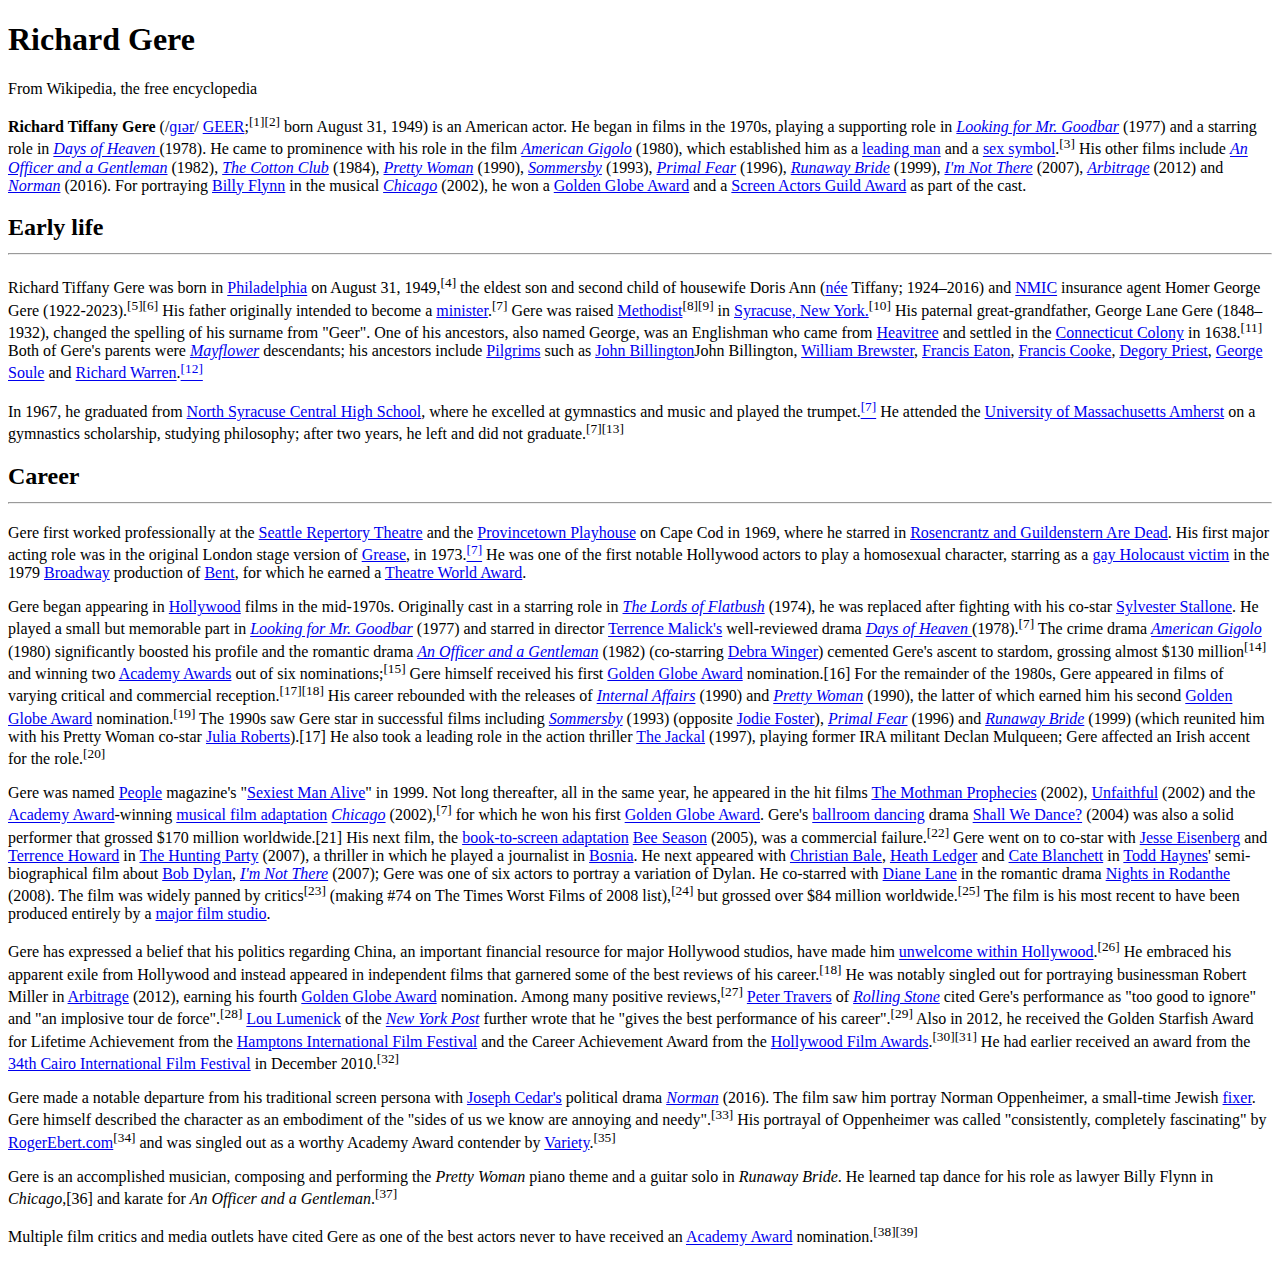
<file: index.html>
<!DOCTYPE html>
<html lang="en">
<head>
    <meta charset="UTF-8">
    <meta name="viewport" content="width=device-width, initial-scale=1.0">
    <title>Pirmas namu darbas</title>
</head>
<body>
<!--antraštės žymėjimas h1,h2 iki h6-->
<!--komentarams žymėtis ctrl+/-->
<!-- Teksto formatavimas -->
<!-- pastraipa <p> -->
<!-- small mažina tekstą iki 80% -->
<!-- del perbraukia -->
<!-- ins pabraukia -->
<!-- sup pakelia tekstą žemyn -->
<!-- sub nuleidžia tekstą aukštyn-->
<h1>Richard Gere</h1>
<p>From Wikipedia, the free encyclopedia</p>
<p><strong>Richard Tiffany Gere</strong> (/<a href="https://en.wikipedia.org/wiki/Help:IPA/English">ɡɪər</a>/ <a href="https://en.wikipedia.org/wiki/Help:Pronunciation_respelling_key">GEER</a>;<sup>[1][2]</sup> born August 31, 1949) is an American actor. He began in films in the 1970s, playing a supporting role in <a href="https://en.wikipedia.org/wiki/Looking_for_Mr._Goodbar_(film)"><i>Looking for Mr. Goodbar</i></a> (1977) and a starring role in <a href="https://en.wikipedia.org/wiki/Days_of_Heaven"><i>Days of Heaven
</i></a> (1978). He came to prominence with his role in the film <a href="https://en.wikipedia.org/wiki/American_Gigolo"><em>American Gigolo</em></a> (1980), which established him as a <a href="https://en.wikipedia.org/wiki/Leading_actor">leading man</a> and a <a href="https://en.wikipedia.org/wiki/Sex_symbol">sex symbol</a>.<sup>[3]</sup> His other films include <a href="https://en.wikipedia.org/wiki/An_Officer_and_a_Gentleman"><i>An Officer and a Gentleman</i></a> (1982), <a href="https://en.wikipedia.org/wiki/The_Cotton_Club_(film)"><i>The Cotton Club</i></a> (1984), <a href="https://en.wikipedia.org/wiki/Pretty_Woman"><i>Pretty Woman</i></a> (1990), <a href="https://en.wikipedia.org/wiki/Sommersby"><i>Sommersby</i></a> (1993), <a href="https://en.wikipedia.org/wiki/Primal_Fear_(film)"><i>Primal Fear</i></a> (1996), <a href="https://en.wikipedia.org/wiki/Runaway_Bride_(film)"><i>Runaway Bride</i></a> (1999), <a href="https://en.wikipedia.org/wiki/I%27m_Not_There"><i>I'm Not There</i></a> (2007), <a href="https://en.wikipedia.org/wiki/Arbitrage_(film)"><i>Arbitrage</i></a> (2012) and <a href="https://en.wikipedia.org/wiki/Norman_(2016_film)"><i>Norman</i></a> (2016). For portraying <a href="https://en.wikipedia.org/wiki/Billy_Flynn_(Chicago)">Billy Flynn</a> in the musical <a href="https://en.wikipedia.org/wiki/Chicago_(2002_film)"><i>Chicago</i></a> (2002), he won a <a href="https://en.wikipedia.org/wiki/Golden_Globe_Awards">Golden Globe Award</a> and a <a href="https://en.wikipedia.org/wiki/Screen_Actors_Guild_Awards">Screen Actors Guild Award</a> as part of the cast.</p>
<h2>Early life<hr></h2>
<p>Richard Tiffany Gere was born in <a href="https://en.wikipedia.org/wiki/Philadelphia">Philadelphia</a> on August 31, 1949,<sup>[4]</sup> the eldest son and second child of housewife Doris Ann (<a href="https://en.wikipedia.org/wiki/Birth_name#Maiden_and_married_names">née</a> Tiffany; 1924–2016) and <a href="https://en.wikipedia.org/wiki/Nationwide_Mutual_Insurance_Company">NMIC</a> insurance agent Homer George Gere (1922-2023).<sup>[5][6]</sup> His father originally intended to become a <a href="https://en.wikipedia.org/wiki/Minister_(Christianity)">minister</a>.<sup>[7]</sup> Gere was raised <a href="https://en.wikipedia.org/wiki/Methodism">Methodist</a><sup>[8][9]</sup> in <a href="https://en.wikipedia.org/wiki/Syracuse,_New_York">Syracuse, New York.</a><sup>[10]</sup> His paternal great-grandfather, George Lane Gere (1848–1932), changed the spelling of his surname from "Geer". One of his ancestors, also named George, was an Englishman who came from <a href="https://en.wikipedia.org/wiki/Heavitree">Heavitree</a> and settled in the <a href="https://en.wikipedia.org/wiki/Connecticut_Colony">Connecticut Colony</a> in 1638.<sup>[11]</sup> Both of Gere's parents were <a href="https://en.wikipedia.org/wiki/Mayflower"><em>Mayflower</em></a> descendants; his ancestors include <a href="https://en.wikipedia.org/wiki/Pilgrims_(Plymouth_Colony)">Pilgrims</a> such as <a href="https://en.wikipedia.org/wiki/John_Billington">John Billington</a>John Billington, <a href="https://en.wikipedia.org/wiki/William_Brewster_(Mayflower_passenger)">William Brewster</a>, <a href="https://en.wikipedia.org/wiki/Francis_Eaton_(Mayflower_passenger)">Francis Eaton</a>, <a href="https://en.wikipedia.org/wiki/Francis_Cooke">Francis Cooke</a>, <a href="https://en.wikipedia.org/wiki/Degory_Priest">Degory Priest</a>, <a href="https://en.wikipedia.org/wiki/George_Soule_(Mayflower_passenger)">George Soule</a> and <a href="https://en.wikipedia.org/wiki/Richard_Warren">Richard Warren</a>.<a href="https://en.wikipedia.org/wiki/Richard_Gere#cite_note-12"><sup>[12]</sup></a></p>
<p>In 1967, he graduated from <a href="https://en.wikipedia.org/wiki/North_Syracuse_Central_School_District#Senior_High_(Grades_10-12)">North Syracuse Central High School</a>, where he excelled at gymnastics and music and played the trumpet.<a href="https://en.wikipedia.org/wiki/Richard_Gere#cite_note-actors-7"><sup>[7]</sup></a> He attended the <a href="https://en.wikipedia.org/wiki/University_of_Massachusetts_Amherst">University of Massachusetts Amherst</a> on a gymnastics scholarship, studying philosophy; after two years, he left and did not graduate.<sup>[7][13]</sup></p>
<h2>Career<hr></h2>
<p>Gere first worked professionally at the <a href="https://en.wikipedia.org/wiki/Seattle_Repertory_Theatre">Seattle Repertory Theatre</a> and the <a href="https://en.wikipedia.org/wiki/Provincetown_Playhouse">Provincetown Playhouse</a> on Cape Cod in 1969, where he starred in <a href="https://en.wikipedia.org/wiki/Rosencrantz_and_Guildenstern_Are_Dead">Rosencrantz and Guildenstern Are Dead</a>. His first major acting role was in the original London stage version of <a href="https://en.wikipedia.org/wiki/Grease_(musical)">Grease</a>, in 1973.<a href="https://en.wikipedia.org/wiki/Richard_Gere#cite_note-actors-7"><sup>[7]</sup></a> He was one of the first notable Hollywood actors to play a homosexual character, starring as a <a href="https://en.wikipedia.org/wiki/Persecution_of_homosexuals_in_Nazi_Germany">gay Holocaust victim</a> in the 1979 <a href="https://en.wikipedia.org/wiki/Broadway_theatre">Broadway</a> production of <a href="https://en.wikipedia.org/wiki/Bent_(play)">Bent</a>, for which he earned a <a href="https://en.wikipedia.org/wiki/Theatre_World_Award">Theatre World Award</a>. </p>
<p>Gere began appearing in <a href="https://en.wikipedia.org/wiki/Cinema_of_the_United_States">Hollywood</a> films in the mid-1970s. Originally cast in a starring role in <a href="https://en.wikipedia.org/wiki/The_Lords_of_Flatbush"><i>The Lords of Flatbush</i></a> (1974), he was replaced after fighting with his co-star <a href="https://en.wikipedia.org/wiki/Sylvester_Stallone">Sylvester Stallone</a>. He played a small but memorable part in <a href="https://en.wikipedia.org/wiki/Looking_for_Mr._Goodbar_(film)"><i>Looking for Mr. Goodbar</i></a> (1977) and starred in director <a href="https://en.wikipedia.org/wiki/Terrence_Malick">Terrence Malick's</a> well-reviewed drama <a href="https://en.wikipedia.org/wiki/Days_of_Heaven"><i>Days of Heaven
</i></a> (1978).<sup>[7]</sup> The crime drama <a href="https://en.wikipedia.org/wiki/American_Gigolo"><em>American Gigolo</em></a> (1980) significantly boosted his profile and the romantic drama <a href="https://en.wikipedia.org/wiki/An_Officer_and_a_Gentleman"><i>An Officer and a Gentleman</i></a> (1982) (co-starring <a href="https://en.wikipedia.org/wiki/Debra_Winger">Debra Winger</a>) cemented Gere's ascent to stardom, grossing almost $130 million<sup>[14]</sup> and winning two <a href="https://en.wikipedia.org/wiki/Academy_Awards">Academy Awards</a> out of six nominations;<sup>[15]</sup> Gere himself received his first <a href="https://en.wikipedia.org/wiki/Golden_Globe_Awards">Golden Globe Award</a> nomination.[16] For the remainder of the 1980s, Gere appeared in films of varying critical and commercial reception.<sup>[17][18]</sup> His career rebounded with the releases of <a href="https://en.wikipedia.org/wiki/Internal_Affairs_(film)"><i>Internal Affairs</i></a> (1990) and <a href="https://en.wikipedia.org/wiki/Pretty_Woman"><i>Pretty Woman</i></a> (1990), the latter of which earned him his second <a href="https://en.wikipedia.org/wiki/Golden_Globe_Awards">Golden Globe Award</a> nomination.<sup>[19]</sup> The 1990s saw Gere star in successful films including <a href="https://en.wikipedia.org/wiki/Sommersby"><i>Sommersby</i></a> (1993) (opposite <a href="https://en.wikipedia.org/wiki/Jodie_Foster">Jodie Foster</a>), <a href="https://en.wikipedia.org/wiki/Primal_Fear_(film)"><i>Primal Fear</i></a> (1996) and <a href="https://en.wikipedia.org/wiki/Runaway_Bride_(film)"><i>Runaway Bride</i></a> (1999) (which reunited him with his Pretty Woman co-star <a href="https://en.wikipedia.org/wiki/Julia_Roberts">Julia Roberts</a>).[17] He also took a leading role in the action thriller <a href="https://en.wikipedia.org/wiki/The_Jackal_(1997_film)">The Jackal</a> (1997), playing former IRA militant Declan Mulqueen; Gere affected an Irish accent for the role.<sup>[20]</sup></p>
<p>Gere was named <a href="https://en.wikipedia.org/wiki/People_(magazine)">People</a> magazine's "<a href="https://en.wikipedia.org/wiki/People_(magazine)#Sexiest_Man_Alive">Sexiest Man Alive</a>" in 1999. Not long thereafter, all in the same year, he appeared in the hit films <a href="https://en.wikipedia.org/wiki/The_Mothman_Prophecies_(film)">The Mothman Prophecies</a> (2002), <a href="https://en.wikipedia.org/wiki/Unfaithful_(2002_film)">Unfaithful</a> (2002) and the <a href="https://en.wikipedia.org/wiki/Academy_Awards">Academy Award</a>-winning <a href="https://en.wikipedia.org/wiki/Chicago_(musical)">musical film adaptation</a> <a href="https://en.wikipedia.org/wiki/Chicago_(2002_film)"><i>Chicago</i></a> (2002),<sup>[7]</sup> for which he won his first <a href="https://en.wikipedia.org/wiki/Golden_Globe_Awards">Golden Globe Award</a>. Gere's <a href="https://en.wikipedia.org/wiki/Ballroom_dance">ballroom dancing</a> drama <a href="https://en.wikipedia.org/wiki/Shall_We_Dance%3F_(2004_film)">Shall We Dance?</a> (2004) was also a solid performer that grossed $170 million worldwide.[21] His next film, the <a href="https://en.wikipedia.org/wiki/Bee_Season">book-to-screen adaptation</a> <a href="https://en.wikipedia.org/wiki/Bee_Season_(film)">Bee Season</a> (2005), was a commercial failure.<sup>[22]</sup> Gere went on to co-star with <a href="https://en.wikipedia.org/wiki/Jesse_Eisenberg">Jesse Eisenberg</a> and <a href="https://en.wikipedia.org/wiki/Terrence_Howard">Terrence Howard</a> in <a href="https://en.wikipedia.org/wiki/The_Hunting_Party_(2007_film)">The Hunting Party</a> (2007), a thriller in which he played a journalist in <a href="https://en.wikipedia.org/wiki/Bosnia_and_Herzegovina">Bosnia</a>. He next appeared with <a href="https://en.wikipedia.org/wiki/Christian_Bale">Christian Bale</a>, <a href="https://en.wikipedia.org/wiki/Heath_Ledger">Heath Ledger</a> and <a href="https://en.wikipedia.org/wiki/Cate_Blanchett">Cate Blanchett</a> in <a href="https://en.wikipedia.org/wiki/Todd_Haynes">Todd Haynes</a>' semi-biographical film about <a href="https://en.wikipedia.org/wiki/Bob_Dylan">Bob Dylan</a>, <a href="https://en.wikipedia.org/wiki/I%27m_Not_There"><i>I'm Not There</i></a> (2007); Gere was one of six actors to portray a variation of Dylan. He co-starred with <a href="https://en.wikipedia.org/wiki/Diane_Lane">Diane Lane</a> in the romantic drama <a href="https://en.wikipedia.org/wiki/Nights_in_Rodanthe">Nights in Rodanthe</a> (2008). The film was widely panned by critics<sup>[23]</sup> (making #74 on The Times Worst Films of 2008 list),<sup>[24]</sup> but grossed over $84 million worldwide.<sup>[25]</sup> The film is his most recent to have been produced entirely by a <a href="https://en.wikipedia.org/wiki/Major_film_studios">major film studio</a>.</p>
<p>Gere has expressed a belief that his politics regarding China, an important financial resource for major Hollywood studios, have made him <a href="https://en.wikipedia.org/wiki/Persona_non_grata">unwelcome within Hollywood</a>.<sup>[26]</sup> He embraced his apparent exile from Hollywood and instead appeared in independent films that garnered some of the best reviews of his career.<sup>[18]</sup> He was notably singled out for portraying businessman Robert Miller in <a href="https://en.wikipedia.org/wiki/Arbitrage_(film)">Arbitrage</a> (2012), earning his fourth <a href="https://en.wikipedia.org/wiki/Golden_Globe_Awards">Golden Globe Award</a> nomination. Among many positive reviews,<sup>[27]</sup> <a href="https://en.wikipedia.org/wiki/Peter_Travers">Peter Travers</a> of <a href="https://en.wikipedia.org/wiki/Rolling_Stone"><i>Rolling Stone</i></a> cited Gere's performance as "too good to ignore" and "an implosive tour de force".<sup>[28]</sup> <a href="https://en.wikipedia.org/wiki/Lou_Lumenick">Lou Lumenick</a> of the <a href="https://en.wikipedia.org/wiki/New_York_Post"><i>New York Post</i></a> further wrote that he "gives the best performance of his career".<sup>[29]</sup> Also in 2012, he received the Golden Starfish Award for Lifetime Achievement from the <a href="https://en.wikipedia.org/wiki/Hamptons_International_Film_Festival">Hamptons International Film Festival</a> and the Career Achievement Award from the <a href="https://en.wikipedia.org/wiki/Hollywood_Film_Awards">Hollywood Film Awards</a>.<sup>[30][31]</sup> He had earlier received an award from the <a href="https://en.wikipedia.org/wiki/34th_Cairo_International_Film_Festival">34th Cairo International Film Festival</a> in December 2010.<sup>[32]</sup></p>
<p>Gere made a notable departure from his traditional screen persona with <a href="https://en.wikipedia.org/wiki/Joseph_Cedar">Joseph Cedar's</a> political drama <a href="https://en.wikipedia.org/wiki/Norman_(2016_film)"><i>Norman</i></a> (2016). The film saw him portray Norman Oppenheimer, a small-time Jewish <a href="https://en.wikipedia.org/wiki/Fixer_(person)">fixer</a>. Gere himself described the character as an embodiment of the "sides of us we know are annoying and needy".<sup>[33]</sup> His portrayal of Oppenheimer was called "consistently, completely fascinating" by <a href="https://en.wikipedia.org/wiki/RogerEbert.com">RogerEbert.com</a><sup>[34]</sup> and was singled out as a worthy Academy Award contender by <a href="https://en.wikipedia.org/wiki/Variety_(magazine)">Variety</a>.<sup>[35]</sup></p>
<p>Gere is an accomplished musician, composing and performing the <em>Pretty Woman</em> piano theme and a guitar solo in <em>Runaway Bride</em>. He learned tap dance for his role as lawyer Billy Flynn in <i>Chicago</i>,[36] and karate for <em>An Officer and a Gentleman</em>.<sup>[37]</sup></p>
<p>Multiple film critics and media outlets have cited Gere as one of the best actors never to have received an <a href="https://en.wikipedia.org/wiki/Academy_Awards">Academy Award</a> nomination.<sup>[38][39]</sup></p>
<!-- nuorodos žymimos <a> -->
</body>
</html>
</file>
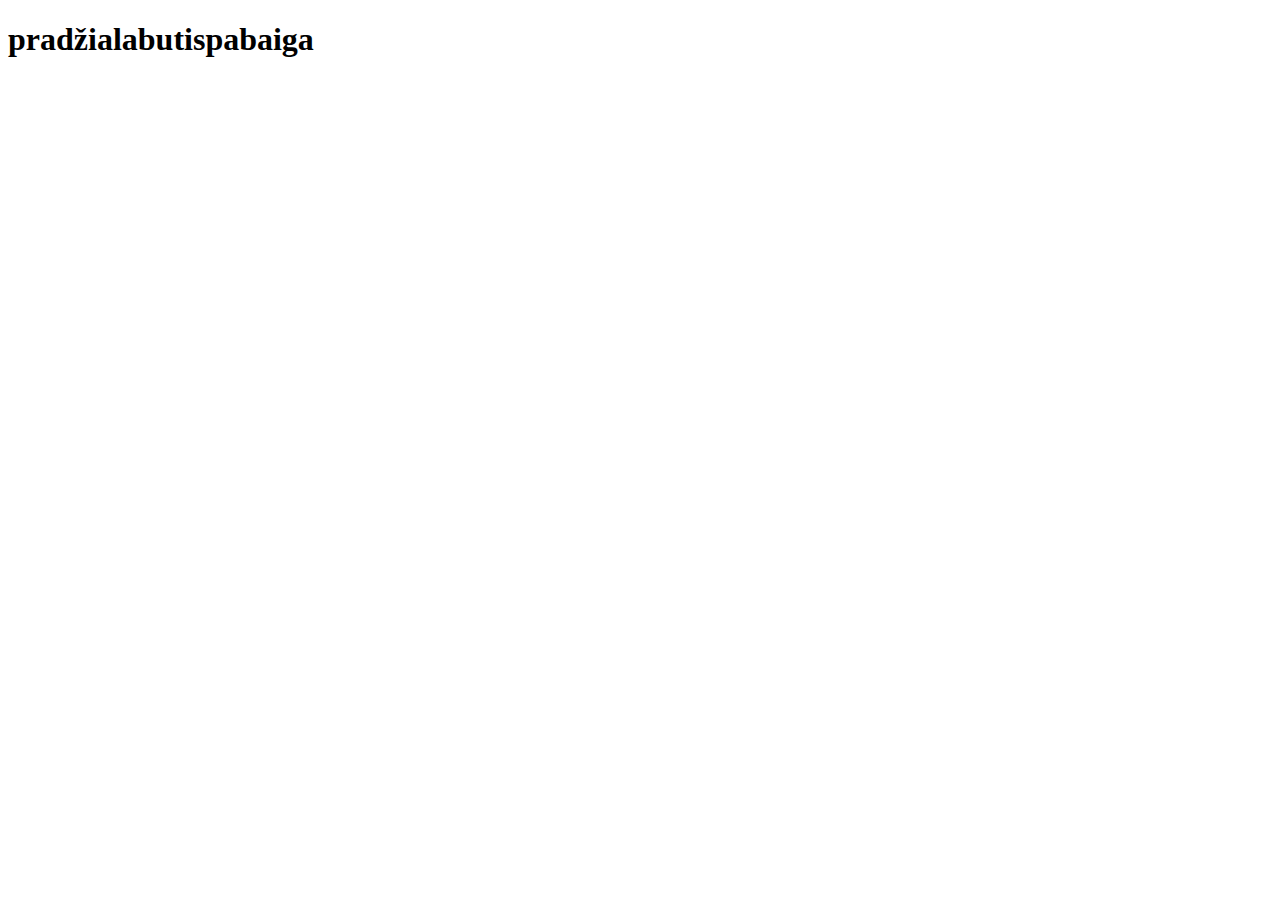
<file: 1108/1108.html>
<!DOCTYPE html>
<html lang="en">
<head>
    <meta charset="UTF-8">
    <meta name="viewport" content="width=device-width, initial-scale=1.0">
    <title>before_after</title>
    <style>
        /* peudo elementai */
h1::before{
    content: "pradžia"
    /* content savybe yra privaloma */
}
h1::after{
    content: "pabaiga"

}

/* png formatas turi permatomuma */

    </style>
</head>
<body>
    <h1>labutis</h1>
</body>
</html>
</file>
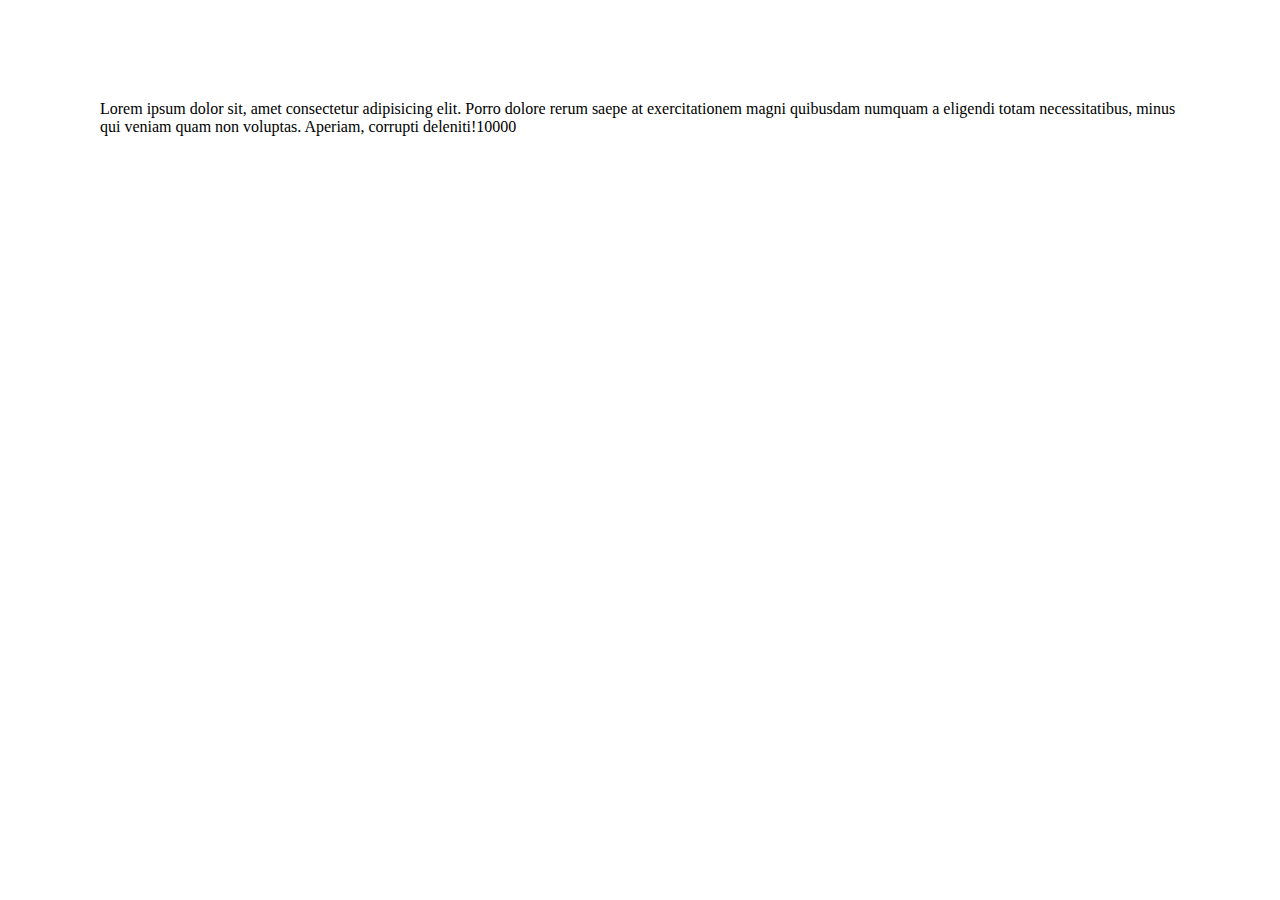
<file: 1109/positions.html>
<!DOCTYPE html>
<html lang="en">
<head>
    <meta charset="UTF-8">
    <meta name="viewport" content="width=device-width, initial-scale=1.0">
    <style>
.box {
    width: 200px;
    height: 200px;

}
.absolute{
    position: absolute;
    top: 100px;
    left: 100px;
    bottom: 100px;
    /* top it left ptioritetą turi prieš  */
}
.right_bottom{
    bottomt: 100px;
    top: 100px;
    right: 100px;
    left: 100px;
}
    </style>
    <title>pozicijos</title>
</head>
<body>

    <div class="purple absolute right_bottom">
Lorem ipsum dolor sit, amet consectetur adipisicing elit. Porro dolore rerum saepe at exercitationem magni quibusdam numquam a eligendi totam necessitatibus, minus qui veniam quam non voluptas. Aperiam, corrupti deleniti!10000

    <div class="box purple absolute right_bottom"></div>
    <div class=""></div>
</body>
</html>
</file>
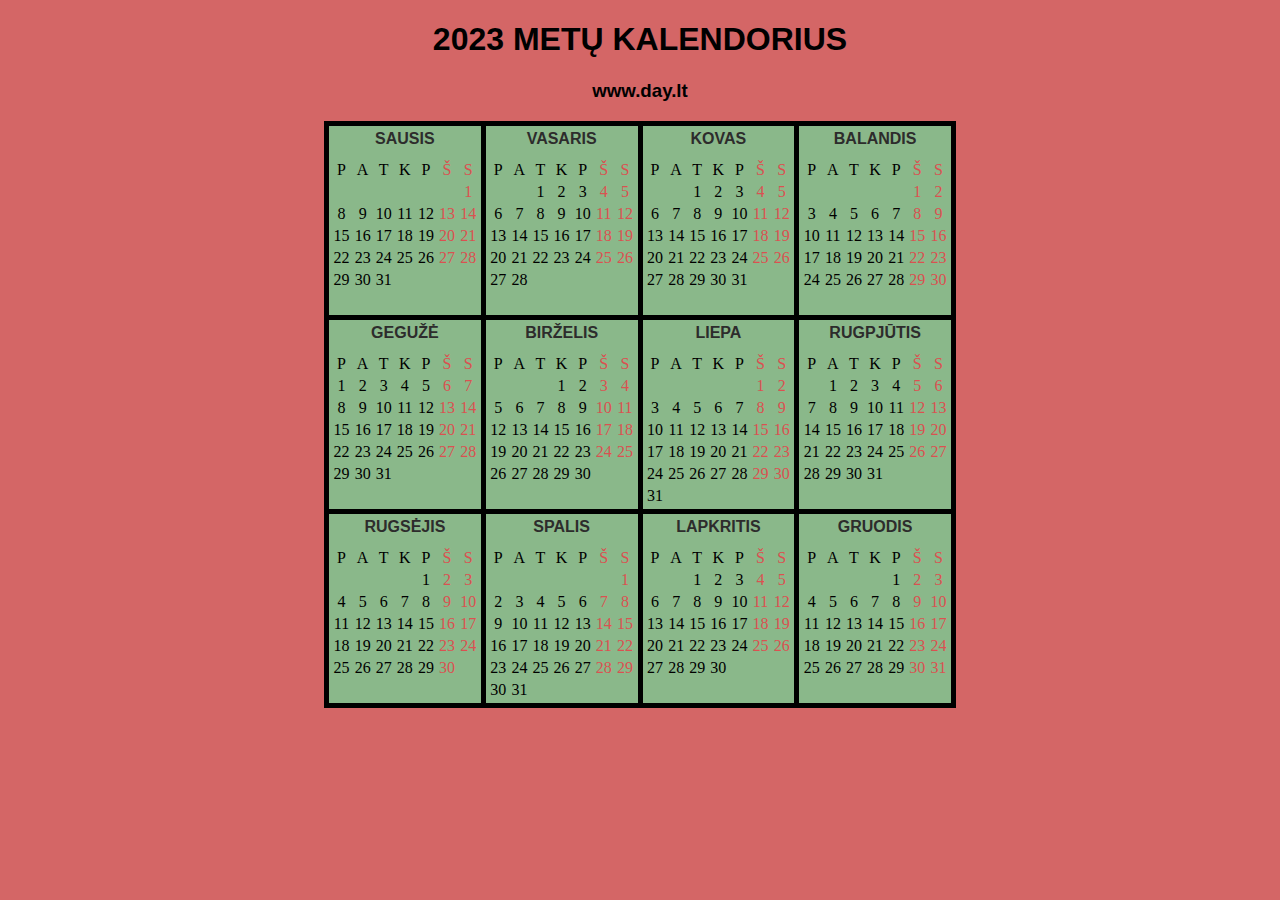
<file: Kalendoriai/kalendorius_2.html>
<!DOCTYPE html>
<html lang="en">
<head>
    <meta charset="UTF-8">
    <meta name="viewport" content="widthead class=center=device-widthead class=center, initial-scale=1.0">
    <title>Kalendorius</title>
    <link href="kalendoriaus_stilius.css" rel="stylesheet">
    
</head>

<body>
    <h1>2023 METŲ KALENDORIUS</h1>
    <h3>www.day.lt</h3>
     <!-- pagrindinė kalendoriaus lentelė -->
    <tbody>
        <table class="pagrindine">
            <colgroup>
                <col span="3"style="border-right: 5px solid black;">
            </colgroup>
       
            <!-- pirma eilutė su keturiais mėn -->

            <tr class="pagrindine_eilute">
                <td class="diena">
                    <table class="menuo">
                        <!-- men. pavadinimo eil. -->
                        <tr class="menesio_pavadinimas">
                            <th colspan="7">sausis</th>
                        </tr>
                        <!-- pirma eil. -->
                        <tr>
                            <td>P</td>
                            <td>A</td>
                            <td>T</td>
                            <td>K</td>
                            <td>P</td>
                            <td class="raudona">Š</td>
                            <td class="raudona">S</td>
                        </tr>
                        <!-- Antra eil. -->
                        <tr>
                            <td></td>
                            <td></td>
                            <td></td>
                            <td></td>
                            <td></td>
                            <td class="raudona"></td>
                            <td class="raudona">1</td>
                        </tr>
                        <!-- Trečia eil. -->
                        <tr>
                            <td>8</td>
                            <td>9</td>
                            <td>10</td>
                            <td>11</td>
                            <td>12</td>
                            <td class="raudona">13</td>
                            <td class="raudona">14</td>
                        </tr>
                        <!-- Ketvirta eil. -->
                        <tr>
                            <td>15</td>
                            <td>16</td>
                            <td>17</td>
                            <td>18</td>
                            <td>19</td>
                            <td class="raudona">20</td>
                            <td class="raudona">21</td>
                        </tr>
                        <!-- Penkta eil. -->
                        <tr>
                            <td>22</td>
                            <td>23</td>
                            <td>24</td>
                            <td>25</td>
                            <td>26</td>
                            <td class="raudona">27</td>
                            <td class="raudona">28</td>
                        </tr>
                        <!-- Šešta eil. -->
                        <tr>
                            <td>29</td>
                            <td>30</td>
                            <td>31</td>
                            <td></td>
                            <td></td>
                            <td class="raudona"></td>
                            <td class="raudona"></td>
                        </tr>
                        <!-- Septinta eil. -->
                        <tr>
                            <td class="nereikalinga_eilute">1</td>
                            <td></td>
                            <td></td>
                            <td></td>
                            <td></td>
                            <td class="raudona"></td>
                            <td class="raudona"></td>
                        </tr>
                    </table>
                </td>
                <td class="diena">
                    <table class="menuo">
                        <!-- men. pavadinimo eil. -->
                        <tr class="menesio_pavadinimas">
                            <th colspan="7">vasaris</th>
                        </tr>
                        <!-- pirma eil. -->
                        <tr>
                            <td>P</td>
                            <td>A</td>
                            <td>T</td>
                            <td>K</td>
                            <td>P</td>
                            <td class="raudona">Š</td>
                            <td class="raudona">S</td>
                        </tr>
                        <!-- Antra eil. -->
                        <tr>
                            <td></td>
                            <td></td>
                            <td>1</td>
                            <td>2</td>
                            <td>3</td>
                            <td class="raudona">4</td>
                            <td class="raudona">5</td>
                        </tr>
                        <!-- Trečia eil. -->
                        <tr>
                            <td>6</td>
                            <td>7</td>
                            <td>8</td>
                            <td>9</td>
                            <td>10</td>
                            <td class="raudona">11</td>
                            <td class="raudona">12</td>
                        </tr>
                        <!-- Ketvirta eil. -->
                        <tr>
                            <td>13</td>
                            <td>14</td>
                            <td>15</td>
                            <td>16</td>
                            <td>17</td>
                            <td class="raudona">18</td>
                            <td class="raudona">19</td>
                        </tr>
                        <!-- Penkta eil. -->
                        <tr>
                            <td>20</td>
                            <td>21</td>
                            <td>22</td>
                            <td>23</td>
                            <td>24</td>
                            <td class="raudona">25</td>
                            <td class="raudona">26</td>
                        </tr>
                        <!-- Šešta eil. -->
                        <tr>
                            <td>27</td>
                            <td>28</td>
                            <td></td>
                            <td></td>
                            <td></td>
                            <td class="raudona"></td>
                            <td class="raudona"></td>
                        </tr>
                         <!-- Septinta eil. -->
                         <tr>
                            <td class="nereikalinga_eilute">1</td>
                            <td></td>
                            <td></td>
                            <td></td>
                            <td></td>
                            <td class="raudona"></td>
                            <td class="raudona"></td>
                        </tr>                
                    </table>
                </td>
                <td class="diena">
                    <table class="menuo">
                        <!-- men. pavadinimo eil. -->
                        <tr class="menesio_pavadinimas">
                            <th colspan="7">kovas</th>
                        </tr>
                        <!-- pirma eil. -->
                        <tr>
                            <td>P</td>
                            <td>A</td>
                            <td>T</td>
                            <td>K</td>
                            <td>P</td>
                            <td class="raudona">Š</td>
                            <td class="raudona">S</td>
                        </tr>
                        <!-- Antra eil. -->
                        <tr>
                            <td></td>
                            <td></td>
                            <td>1</td>
                            <td>2</td>
                            <td>3</td>
                            <td class="raudona">4</td>
                            <td class="raudona">5</td>
                        </tr>
                        <!-- Trečia eil. -->
                        <tr>
                            <td>6</td>
                            <td>7</td>
                            <td>8</td>
                            <td>9</td>
                            <td>10</td>
                            <td class="raudona">11</td>
                            <td class="raudona">12</td>
                        </tr>
                        <!-- Ketvirta eil. -->
                        <tr>
                            <td>13</td>
                            <td>14</td>
                            <td>15</td>
                            <td>16</td>
                            <td>17</td>
                            <td class="raudona">18</td>
                            <td class="raudona">19</td>
                        </tr>
                        <!-- Penkta eil. -->
                        <tr>
                            <td>20</td>
                            <td>21</td>
                            <td>22</td>
                            <td>23</td>
                            <td>24</td>
                            <td class="raudona">25</td>
                            <td class="raudona">26</td>
                        </tr>
                        <!-- Šešta eil. -->
                        <tr>
                            <td>27</td>
                            <td>28</td>
                            <td>29</td>
                            <td>30</td>
                            <td>31</td>
                            <td class="raudona"></td>
                            <td class="raudona"></td>
                        </tr>
                         <!-- Septinta eil. -->
                         <tr>
                            <td class="nereikalinga_eilute">1</td>
                            <td></td>
                            <td></td>
                            <td></td>
                            <td></td>
                            <td class="raudona"></td>
                            <td class="raudona"></td>
                        </tr>               
                    </table>
                </td>
                <td class="diena">
                    <table class="menuo">
                        <!-- mėn. pavadinimo eil. -->
                        <tr class="menesio_pavadinimas">
                            <th colspan="7">balandis</th>
                        </tr>
                        <!-- pirma eil. -->
                        <tr>
                            <td>P</td>
                            <td>A</td>
                            <td>T</td>
                            <td>K</td>
                            <td>P</td>
                            <td class="raudona">Š</td>
                            <td class="raudona">S</td>
                        </tr>
                        <!-- Antra eil. -->
                        <tr>
                            <td></td>
                            <td></td>
                            <td></td>
                            <td></td>
                            <td></td>
                            <td class="raudona">1</td>
                            <td class="raudona">2</td>
                        </tr>
                        <!-- Trečia eil. -->
                        <tr>
                            <td>3</td>
                            <td>4</td>
                            <td>5</td>
                            <td>6</td>
                            <td>7</td>
                            <td class="raudona">8</td>
                            <td class="raudona">9</td>
                        </tr>
                        <!-- Ketvirta eil. -->
                        <tr>
                            <td>10</td>
                            <td>11</td>
                            <td>12</td>
                            <td>13</td>
                            <td>14</td>
                            <td class="raudona">15</td>
                            <td class="raudona">16</td>
                        </tr>
                        <!-- Penkta eil. -->
                        <tr>
                            <td>17</td>
                            <td>18</td>
                            <td>19</td>
                            <td>20</td>
                            <td>21</td>
                            <td class="raudona">22</td>
                            <td class="raudona">23</td>
                        </tr>
                        <!-- Šešta eil. -->
                        <tr>
                            <td>24</td>
                            <td>25</td>
                            <td>26</td>
                            <td>27</td>
                            <td>28</td>
                            <td class="raudona">29</td>
                            <td class="raudona">30</td>
                        </tr>
                         <!-- Septinta eil. -->
                         <tr>
                            <td class="nereikalinga_eilute">1</td>
                            <td></td>
                            <td></td>
                            <td></td>
                            <td></td>
                            <td class="raudona"></td>
                            <td class="raudona"></td>
                        </tr>               
                    </table>
                </td>
            </tr>
        <!-- antra eilute su keturiais mėn -->
        
            <tr class="pagrindine_eilute">
                <td class="diena">
                    <table class="menuo">
                        <!-- men. pavadinimo eil. -->
                        <tr class="menesio_pavadinimas">
                            <th colspan="7">gegužė</th>
                        </tr>
                        <!-- pirma eil. -->
                        <tr>
                            <td>P</td>
                            <td>A</td>
                            <td>T</td>
                            <td>K</td>
                            <td>P</td>
                            <td class="raudona">Š</td>
                            <td class="raudona">S</td>
                        </tr>
                        <!-- Antra eil. -->
                        <tr>
                            <td>1</td>
                            <td>2</td>
                            <td>3</td>
                            <td>4</td>
                            <td>5</td>
                            <td class="raudona">6</td>
                            <td class="raudona">7</td>
                        </tr>
                        <!-- Trečia eil. -->
                        <tr>
                            <td>8</td>
                            <td>9</td>
                            <td>10</td>
                            <td>11</td>
                            <td>12</td>
                            <td class="raudona">13</td>
                            <td class="raudona">14</td>
                        </tr>
                        <!-- Ketvirta eil. -->
                        <tr>
                            <td>15</td>
                            <td>16</td>
                            <td>17</td>
                            <td>18</td>
                            <td>19</td>
                            <td class="raudona">20</td>
                            <td class="raudona">21</td>
                        </tr>
                        <!-- Penkta eil. -->
                        <tr>
                            <td>22</td>
                            <td>23</td>
                            <td>24</td>
                            <td>25</td>
                            <td>26</td>
                            <td class="raudona">27</td>
                            <td class="raudona">28</td>
                        </tr>
                        <!-- Šešta eil. -->
                        <tr>
                            <td>29</td>
                            <td>30</td>
                            <td>31</td>
                            <td></td>
                            <td></td>
                            <td class="raudona"></td>
                            <td class="raudona"></td>
                        </tr>
                         <!-- Septinta eil. -->
                        <tr>
                            <td class="nereikalinga_eilute">1</td>
                            <td></td>
                            <td></td>
                            <td></td>
                            <td></td>
                            <td class="raudona"></td>
                            <td class="raudona"></td>
                        </tr>                
                    </table>
                </td>
                <td class="diena">
                    <table class="menuo">
                        <!-- men. pavadinimo eil. -->
                        <tr class="menesio_pavadinimas">
                            <th colspan="7">birželis</th>
                        </tr>  
                    <!-- pirma eil. -->
                    <tr>
                        <td>P</td>
                        <td>A</td>
                        <td>T</td>
                        <td>K</td>
                        <td>P</td>
                        <td class="raudona">Š</td>
                        <td class="raudona">S</td>
                    </tr>
                    <!-- Antra eil. -->
                    <tr>
                        <td></td>
                        <td></td>
                        <td></td>
                        <td>1</td>
                        <td>2</td>
                        <td class="raudona">3</td>
                        <td class="raudona">4</td>
                    </tr>
                    <!-- Trečia eil. -->
                    <tr>
                        <td>5</td>
                        <td>6</td>
                        <td>7</td>
                        <td>8</td>
                        <td>9</td>
                        <td class="raudona">10</td>
                        <td class="raudona">11</td>
                    </tr>
                    <!-- Ketvirta eil. -->
                    <tr>
                        <td>12</td>
                        <td>13</td>
                        <td>14</td>
                        <td>15</td>
                        <td>16</td>
                        <td class="raudona">17</td>
                        <td class="raudona">18</td>
                    </tr>
                    <!-- Penkta eil. -->
                    <tr>
                        <td>19</td>
                        <td>20</td>
                        <td>21</td>
                        <td>22</td>
                        <td>23</td>
                        <td class="raudona">24</td>
                        <td class="raudona">25</td>
                    </tr>
                    <!-- Šešta eil. -->
                    <tr>
                        <td>26</td>
                        <td>27</td>
                        <td>28</td>
                        <td>29</td>
                        <td>30</td>
                        <td class="raudona"></td>
                        <td class="raudona"></td>
                    </tr>
                     <!-- Septinta eil. -->
                    <tr>
                        <td class="nereikalinga_eilute">1</td>
                        <td></td>
                        <td></td>
                        <td></td>
                        <td></td>
                        <td class="raudona"></td>
                        <td class="raudona"></td>
                    </tr>                
                </table>
            </td>
            <td class="diena">
                    <table class="menuo">
                        <!-- men. pavadinimo eil. -->
                        <tr class="menesio_pavadinimas">
                            <th colspan="7">liepa</th>
                        </tr>
                    <!-- pirma eil. -->
                    <tr>
                        <td>P</td>
                        <td>A</td>
                        <td>T</td>
                        <td>K</td>
                        <td>P</td>
                        <td class="raudona">Š</td>
                        <td class="raudona">S</td>
                    </tr>
                    <!-- Antra eil. -->
                    <tr>
                        <td></td>
                        <td></td>
                        <td></td>
                        <td></td>
                        <td></td>
                        <td class="raudona">1</td>
                        <td class="raudona">2</td>
                    </tr>
                    <!-- Trečia eil. -->
                    <tr>
                        <td>3</td>
                        <td>4</td>
                        <td>5</td>
                        <td>6</td>
                        <td>7</td>
                        <td class="raudona">8</td>
                        <td class="raudona">9</td>
                    </tr>
                    <!-- Ketvirta eil. -->
                    <tr>
                        <td>10</td>
                        <td>11</td>
                        <td>12</td>
                        <td>13</td>
                        <td>14</td>
                        <td class="raudona">15</td>
                        <td class="raudona">16</td>
                    </tr>
                    <!-- Penkta eil. -->
                    <tr>
                        <td>17</td>
                        <td>18</td>
                        <td>19</td>
                        <td>20</td>
                        <td>21</td>
                        <td class="raudona">22</td>
                        <td class="raudona">23</td>
                    </tr>
                    <!-- Šešta eil. -->
                    <tr>
                        <td>24</td>
                        <td>25</td>
                        <td>26</td>
                        <td>27</td>
                        <td>28</td>
                        <td class="raudona">29</td>
                        <td class="raudona">30</td>
                    </tr>
                    <!--septinta eil.  -->
                    <tr>
                        <td>31</td>
                        <td></td>
                        <td></td>
                        <td></td>
                        <td></td>
                        <td class="raudona"></td>
                        <td class="raudona"></td>
                    </tr>
                </table>
            </td>
                <td class="diena">
                    <table class="menuo">
                        <!-- men. pavadinimo eil. -->
                        <tr class="menesio_pavadinimas">
                            <th colspan="7">rugpjūtis</th>
                        </tr>
                        <!-- pirma eil. -->
                        <tr>
                            <td>P</td>
                            <td>A</td>
                            <td>T</td>
                            <td>K</td>
                            <td>P</td>
                            <td class="raudona">Š</td>
                            <td class="raudona">S</td>
                        </tr>
                        <!-- Antra eil. -->
                        <tr>
                            <td></td>
                            <td>1</td>
                            <td>2</td>
                            <td>3</td>
                            <td>4</td>
                            <td class="raudona">5</td>
                            <td class="raudona">6</td>
                        </tr>
                        <!-- Trečia eil. -->
                        <tr>
                            <td>7</td>
                            <td>8</td>
                            <td>9</td>
                            <td>10</td>
                            <td>11</td>
                            <td class="raudona">12</td>
                            <td class="raudona">13</td>
                        </tr>
                        <!-- Ketvirta eil. -->
                        <tr>
                            <td>14</td>
                            <td>15</td>
                            <td>16</td>
                            <td>17</td>
                            <td>18</td>
                            <td class="raudona">19</td>
                            <td class="raudona">20</td>
                        </tr>
                        <!-- Penkta eil. -->
                        <tr>
                            <td>21</td>
                            <td>22</td>
                            <td>23</td>
                            <td>24</td>
                            <td>25</td>
                            <td class="raudona">26</td>
                            <td class="raudona">27</td>
                        </tr>
                        <!-- Šešta eil. -->
                        <tr>
                            <td>28</td>
                            <td>29</td>
                            <td>30</td>
                            <td>31</td>
                            <td></td>
                            <td class="raudona"></td>
                            <td class="raudona"></td>
                        </tr>
                         <!-- Septinta eil. -->
                         <tr>
                            <td class="nereikalinga_eilute">1</td>
                            <td></td>
                            <td></td>
                            <td></td>
                            <td></td>
                            <td class="raudona"></td>
                            <td class="raudona"></td>
                        </tr>                
                    </table>
                </td>
            </tr>
            
            <!-- trecia eilute su keturiais men. -->
            <tr class="pagrindine_eilute">
                <td class="diena">
                    <table class="menuo">
                        <!-- men. pavadinimo eil. -->
                        <tr class="menesio_pavadinimas">
                            <th colspan="7">rugsėjis</th>
                        </tr>
                        <!-- pirma eil. -->
                        <tr>
                            <td>P</td>
                            <td>A</td>
                            <td>T</td>
                            <td>K</td>
                            <td>P</td>
                            <td class="raudona">Š</td>
                            <td class="raudona">S</td>
                        </tr>
                        <!-- Antra eil. -->
                        <tr>
                            <td></td>
                            <td></td>
                            <td></td>
                            <td></td>
                            <td>1</td>
                            <td class="raudona">2</td>
                            <td class="raudona">3</td>
                        </tr>
                        <!-- Trečia eil. -->
                        <tr>
                            <td>4</td>
                            <td>5</td>
                            <td>6</td>
                            <td>7</td>
                            <td>8</td>
                            <td class="raudona">9</td>
                            <td class="raudona">10</td>
                        </tr>
                        <!-- Ketvirta eil. -->
                        <tr>
                            <td>11</td>
                            <td>12</td>
                            <td>13</td>
                            <td>14</td>
                            <td>15</td>
                            <td class="raudona">16</td>
                            <td class="raudona">17</td>
                        </tr>
                        <!-- Penkta eil. -->
                        <tr>
                            <td>18</td>
                            <td>19</td>
                            <td>20</td>
                            <td>21</td>
                            <td>22</td>
                            <td class="raudona">23</td>
                            <td class="raudona">24</td>
                        </tr>
                        <!-- Šešta eil. -->
                        <tr>
                            <td>25</td>
                            <td>26</td>
                            <td>27</td>
                            <td>28</td>
                            <td>29</td>
                            <td class="raudona">30</td>
                            <td class="raudona"></td>
                        </tr>
                         <!-- Septinta eil. -->
                         <tr>
                            <td class="nereikalinga_eilute">1</td>
                            <td></td>
                            <td></td>
                            <td></td>
                            <td></td>
                            <td class="raudona"></td>
                            <td class="raudona"></td>
                        </tr>                
                    </table>
                </td>
                <td class="diena">
                    <table class="menuo">
                        <!-- men. pavadinimo eil. -->
                        <tr class="menesio_pavadinimas">
                            <th colspan="7">spalis</th>
                        </tr>
                        <!-- pirma eil. -->
                        <tr>
                            <td>P</td>
                            <td>A</td>
                            <td>T</td>
                            <td>K</td>
                            <td>P</td>
                            <td class="raudona">Š</td>
                            <td class="raudona">S</td>
                        </tr>
                        <!-- Antra eil. -->
                        <tr>
                            <td></td>
                            <td></td>
                            <td></td>
                            <td></td>
                            <td></td>
                            <td class="raudona"></td>
                            <td class="raudona">1</td>
                        </tr>
                        <!-- Trečia eil. -->
                        <tr>
                            <td>2</td>
                            <td>3</td>
                            <td>4</td>
                            <td>5</td>
                            <td>6</td>
                            <td class="raudona">7</td>
                            <td class="raudona">8</td>
                        </tr>
                        <!-- Ketvirta eil. -->
                        <tr>
                            <td>9</td>
                            <td>10</td>
                            <td>11</td>
                            <td>12</td>
                            <td>13</td>
                            <td class="raudona">14</td>
                            <td class="raudona">15</td>
                        </tr>
                        <!-- Penkta eil. -->
                        <tr>
                            <td>16</td>
                            <td>17</td>
                            <td>18</td>
                            <td>19</td>
                            <td>20</td>
                            <td class="raudona">21</td>
                            <td class="raudona">22</td>
                        </tr>
                        <!-- Šešta eil. -->
                        <tr>
                            <td>23</td>
                            <td>24</td>
                            <td>25</td>
                            <td>26</td>
                            <td>27</td>
                            <td class="raudona">28</td>
                            <td class="raudona">29</td>
                        </tr>
                        <!-- Septinta eil. -->
                            <td>30</td>
                            <td>31</td>
                            <td></td>
                            <td></td>
                            <td></td>
                            <td class="raudona"></td>
                            <td class="raudona"></td>
                        </tr>                
                    </table>
                </td>
                <td class="diena">
                    <table class="menuo">
                        <!-- men. pavadinimo eil. -->
                        <tr class="menesio_pavadinimas">
                            <th colspan="7">lapkritis</th>
                        </tr>
                        <!-- pirma eil. -->
                        <tr>
                            <td>P</td>
                            <td>A</td>
                            <td>T</td>
                            <td>K</td>
                            <td>P</td>
                            <td class="raudona">Š</td>
                            <td class="raudona">S</td>
                        </tr>
                        <!-- Antra eil. -->
                        <tr>
                            <td></td>
                            <td></td>
                            <td>1</td>
                            <td>2</td>
                            <td>3</td>
                            <td class="raudona">4</td>
                            <td class="raudona">5</td>
                        </tr>
                        <!-- Trečia eil. -->
                        <tr>
                            <td>6</td>
                            <td>7</td>
                            <td>8</td>
                            <td>9</td>
                            <td>10</td>
                            <td class="raudona">11</td>
                            <td class="raudona">12</td>
                        </tr>
                        <!-- Ketvirta eil. -->
                        <tr>
                            <td>13</td>
                            <td>14</td>
                            <td>15</td>
                            <td>16</td>
                            <td>17</td>
                            <td class="raudona">18</td>
                            <td class="raudona">19</td>
                        </tr>
                        <!-- Penkta eil. -->
                        <tr>
                            <td>20</td>
                            <td>21</td>
                            <td>22</td>
                            <td>23</td>
                            <td>24</td>
                            <td class="raudona">25</td>
                            <td class="raudona">26</td>
                        </tr>
                        <!-- Šešta eil. -->
                        <tr>
                            <td>27</td>
                            <td>28</td>
                            <td>29</td>
                            <td>30</td>
                            <td></td>
                            <td class="raudona"></td>
                            <td class="raudona"></td>
                        </tr>
                         <!-- Septinta eil. -->
                         <tr>
                            <td class="nereikalinga_eilute">1</td>
                            <td></td>
                            <td></td>
                            <td></td>
                            <td></td>
                            <td class="raudona"></td>
                            <td class="raudona"></td>
                        </tr>                
                    </table>
                </td>
                <td class="diena">
                    <table class="menuo">
                        <!-- men. pavadinimo eil. -->
                        <tr class="menesio_pavadinimas">
                            <th colspan="7">gruodis</th>
                        </tr>
                        <!-- pirma eil. -->
                        <tr>
                            <td>P</td>
                            <td>A</td>
                            <td>T</td>
                            <td>K</td>
                            <td>P</td>
                            <td class="raudona">Š</td>
                            <td class="raudona">S</td>
                        </tr>
                        <!-- Antra eil. -->
                        <tr>
                            <td></td>
                            <td></td>
                            <td></td>
                            <td></td>
                            <td>1</td>
                            <td class="raudona">2</td>
                            <td class="raudona">3</td>
                        </tr>
                        <!-- Trečia eil. -->
                        <tr>
                            <td>4</td>
                            <td>5</td>
                            <td>6</td>
                            <td>7</td>
                            <td>8</td>
                            <td class="raudona">9</td>
                            <td class="raudona">10</td>
                        </tr>
                        <!-- Ketvirta eil. -->
                        <tr>
                            <td>11</td>
                            <td>12</td>
                            <td>13</td>
                            <td>14</td>
                            <td>15</td>
                            <td class="raudona">16</td>
                            <td class="raudona">17</td>
                        </tr>
                        <!-- Penkta eil. -->
                        <tr>
                            <td>18</td>
                            <td>19</td>
                            <td>20</td>
                            <td>21</td>
                            <td>22</td>
                            <td class="raudona">23</td>
                            <td class="raudona">24</td>
                        </tr>
                        <!-- Šešta eil. -->
                        <tr>
                            <td>25</td>
                            <td>26</td>
                            <td>27</td>
                            <td>28</td>
                            <td>29</td>
                            <td class="raudona">30</td>
                            <td class="raudona">31</td>
                        </tr>
                         <!-- Septinta eil. -->
                         <tr>
                            <td class="nereikalinga_eilute">1</td>
                            <td></td>
                            <td></td>
                            <td></td>
                            <td></td>
                            <td class="raudona"></td>
                            <td class="raudona"></td>
                        </tr>                
                    </table>
                </td>
            </tr>

        </table>
    </tbody>
    
</body>
</html>
</file>
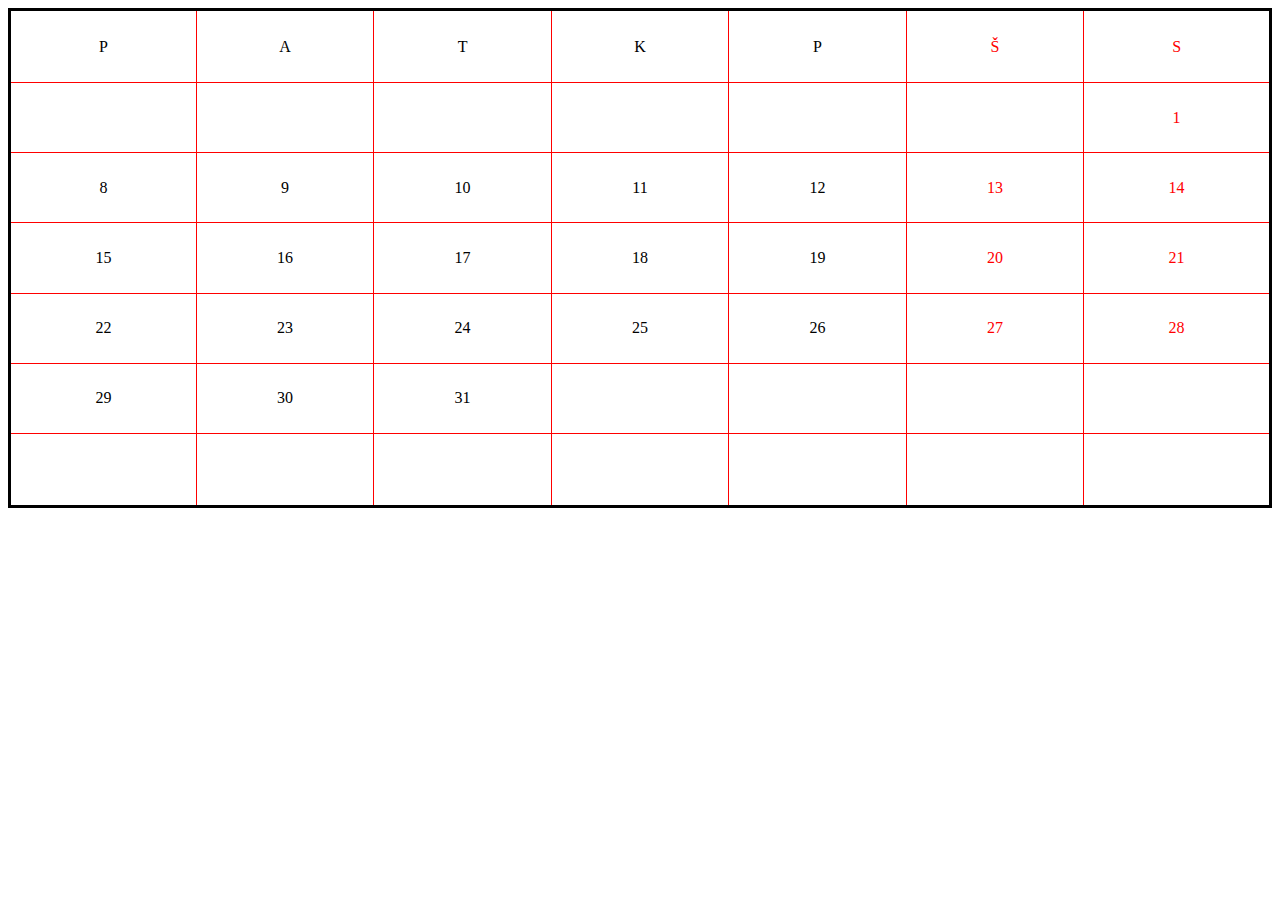
<file: Kalendoriai/menuo.html>
<!DOCTYPE html>
<html lang="en">
<head>
    <meta charset="UTF-8">
    <meta name="viewport" content="width=device-width, initial-scale=1.0">
    <title>sausis</title>
    <link rel="stylesheet" href="menesio_stilius.css">
    
</head>
<body>
    <tbody>
        <table class="menuo">
        <!-- pirma eil. -->
        <tr>
            <td>P</td>
            <td>A</td>
            <td>T</td>
            <td>K</td>
            <td>P</td>
            <td style="color:red">Š</td>
            <td style="color:red">S</td>
        </tr>
        <!-- Antra eil. -->
        <tr>
            <td></td>
            <td></td>
            <td></td>
            <td></td>
            <td></td>
            <td></td>
            <td style="color:red">1</td>
        </tr>
        <!-- Trečia eil. -->
        <tr>
            <td>8</td>
            <td>9</td>
            <td>10</td>
            <td>11</td>
            <td>12</td>
            <td style="color:red">13</td>
            <td style="color:red">14</td>
        </tr>
        <!-- Ketvirta eil. -->
        <tr>
            <td>15</td>
            <td>16</td>
            <td>17</td>
            <td>18</td>
            <td>19</td>
            <td style="color:red">20</td>
            <td style="color:red">21</td>
        </tr>
        <!-- Penkta eil. -->
        <tr>
            <td>22</td>
            <td>23</td>
            <td>24</td>
            <td>25</td>
            <td>26</td>
            <td style="color:red">27</td>
            <td style="color:red">28</td>
        </tr>
        <!-- Šešta eil. -->
        <tr>
            <td>29</td>
            <td>30</td>
            <td>31</td>
            <td></td>
            <td></td>
            <td></td>
            <td></td>
        </tr>
        <!-- Septinta eil. -->
        <tr>
            <td style="color: transparent;">1</td>
            <td></td>
            <td></td>
            <td></td>
            <td></td>
            <td></td>
            <td></td>
        </tr>
        </table>
    </tbody>
</body>
</html>
</file>
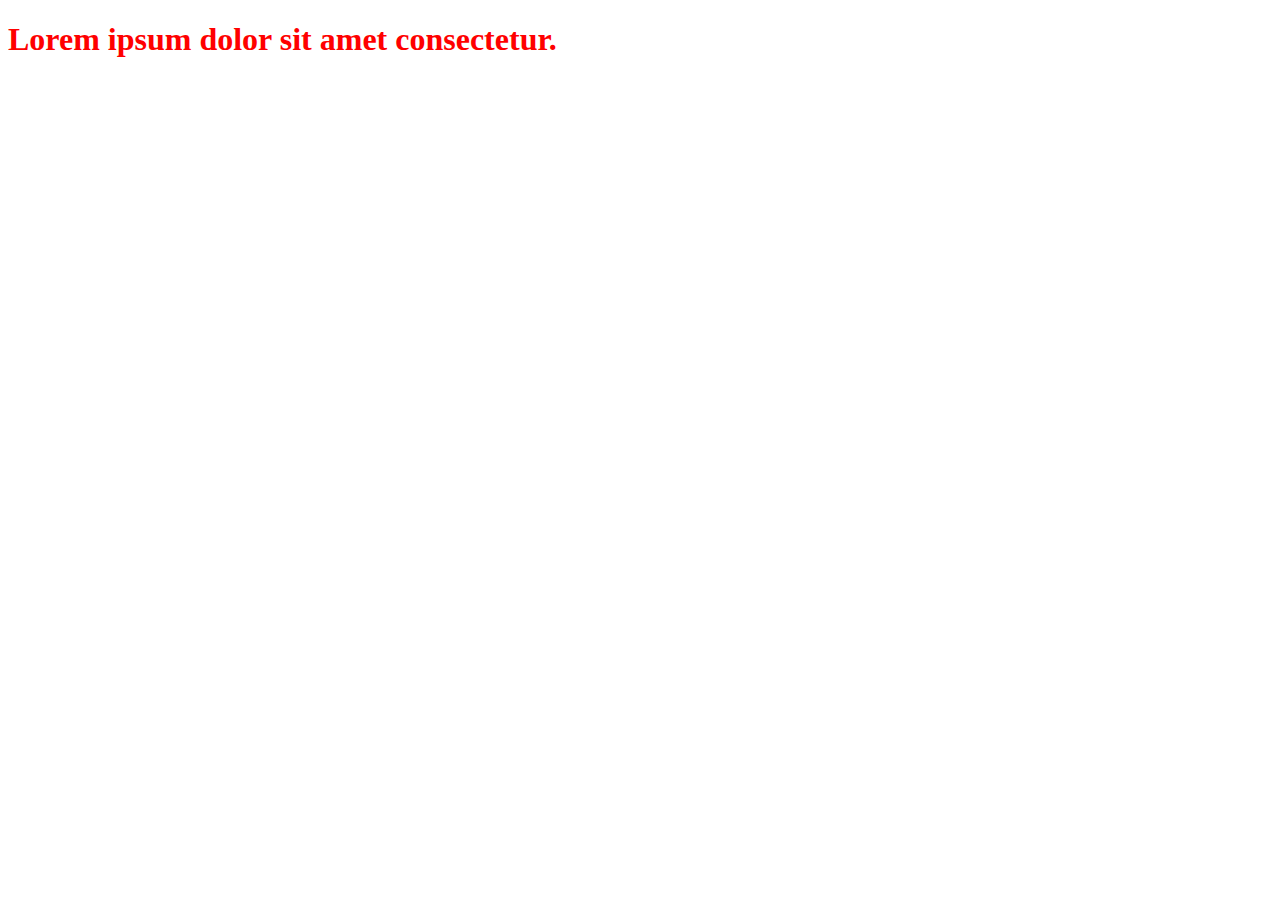
<file: Paskaita_HTML_1106/css_hierarchija.html>
<!DOCTYPE html>
<html lang="en">
<head>
    <meta charset="UTF-8">
    <meta name="viewport" content="width=device-width, initial-scale=1.0">
    <title>Document</title>
</head>
<body>
    <h1 style="color: red;">Lorem ipsum dolor sit amet consectetur.</h1>
    
</body>
</html>
</file>
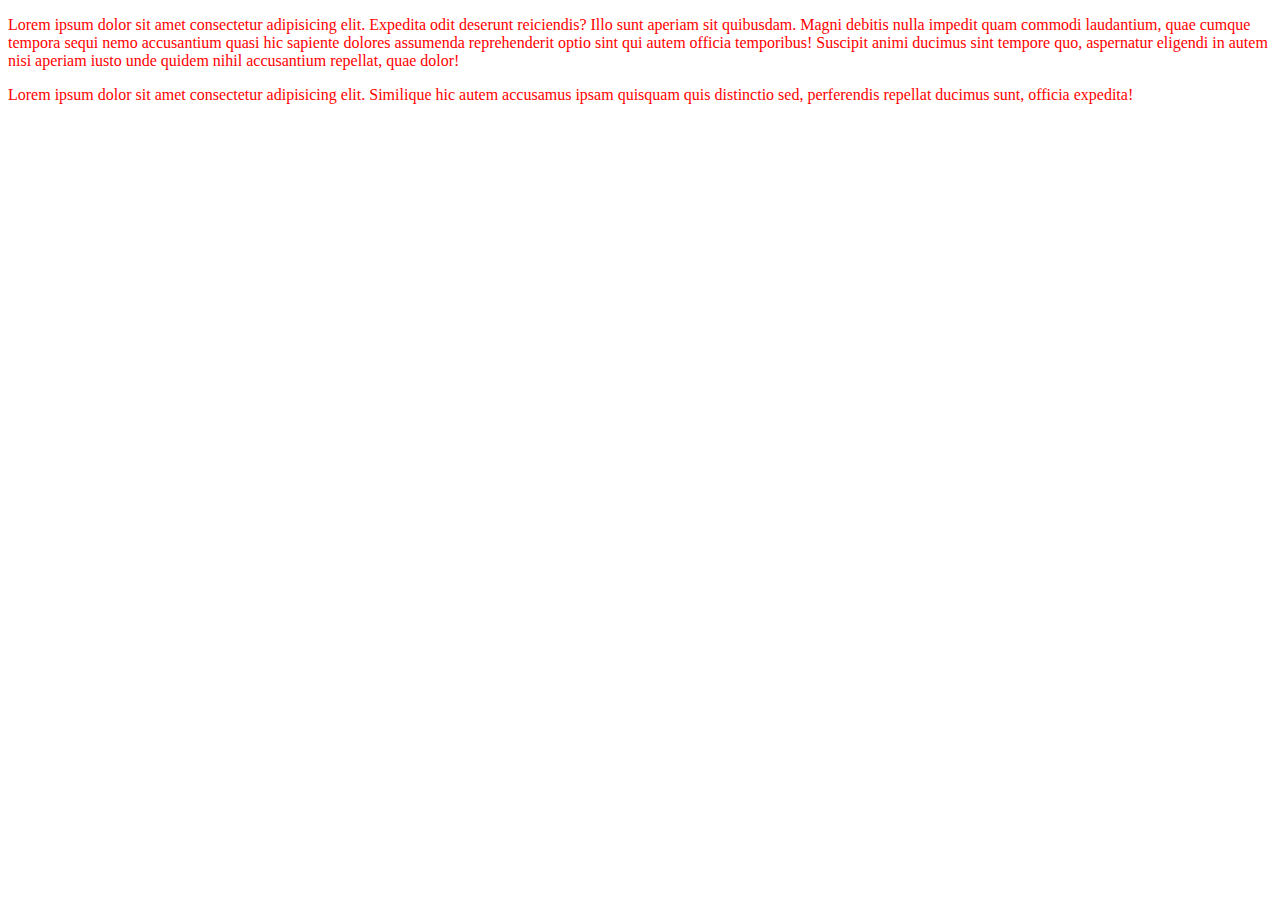
<file: Paskaita_HTML_1106/paveldimumas.html>
<!DOCTYPE html>
<html lang="en">
<head>
    <meta charset="UTF-8">
    <meta name="viewport" content="width=device-width, initial-scale=1.0">
    <title>tekstas</title>
    <style>
        /* tevinis elementas ar visada body? */
        body{
            color: purple;
            height: 150px;
        }
        .red {
            color: red;

        }
        .paveldejimas{
            height: inherit;

        }

    </style>
</head>
<body>
    <div class="red">
    <p>Lorem ipsum dolor sit amet consectetur adipisicing elit. Expedita odit deserunt reiciendis? Illo sunt aperiam sit quibusdam. Magni debitis nulla impedit quam commodi laudantium, quae cumque tempora sequi nemo accusantium quasi hic sapiente dolores assumenda reprehenderit optio sint qui autem officia temporibus! Suscipit animi ducimus sint tempore quo, aspernatur eligendi in autem nisi aperiam iusto unde quidem nihil accusantium repellat, quae dolor!</p>
<p class="pavelejimas">Lorem ipsum dolor sit amet consectetur adipisicing elit. Similique hic autem accusamus ipsam quisquam quis distinctio sed, perferendis repellat ducimus sunt, officia expedita!</p>
</div>

</body>
</html>
</file>
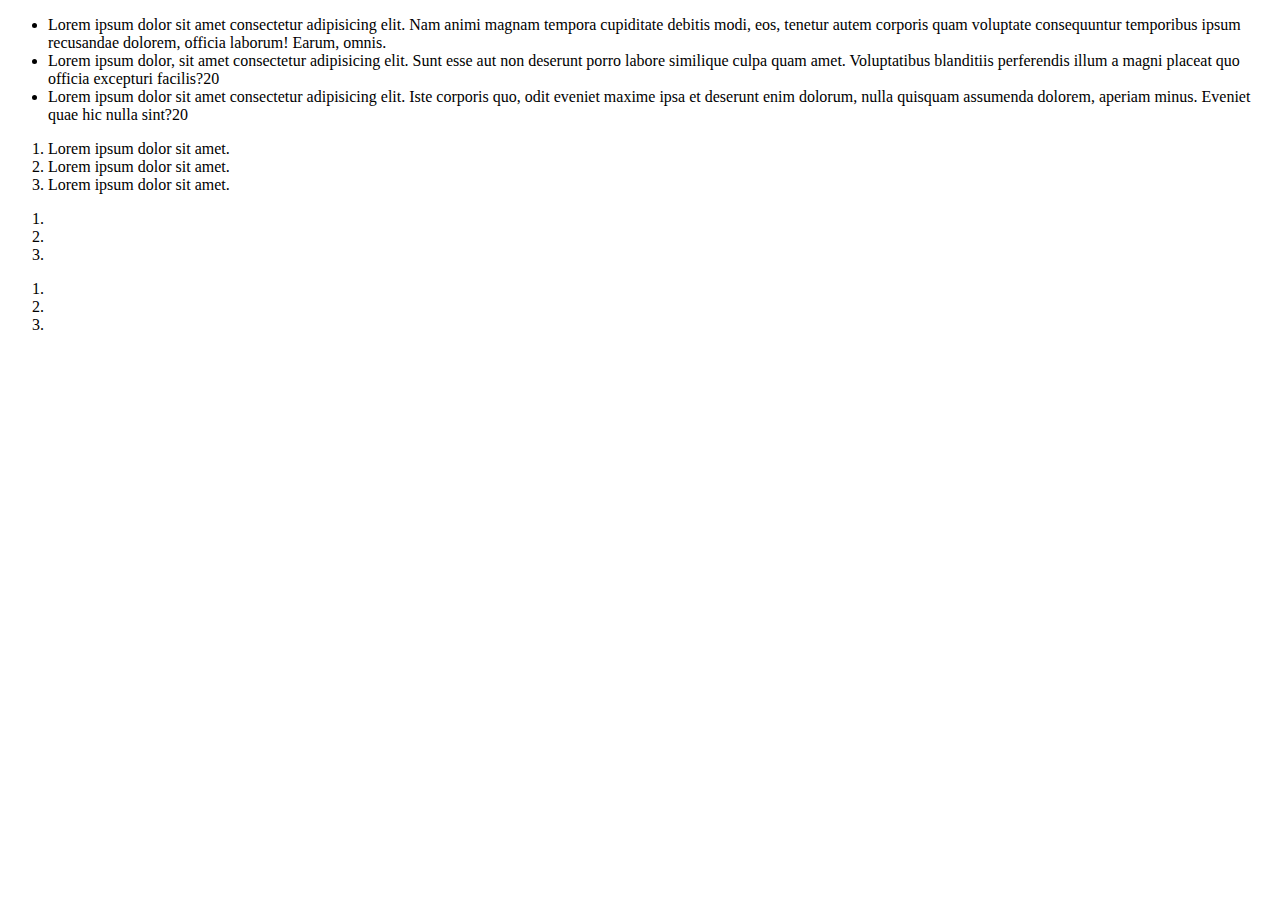
<file: Paskaita_HTML_1107/semantika.html>
<!DOCTYPE html>
<html lang="en">
<head>
    <meta charset="UTF-8">
    <meta name="viewport" content="width=device-width, initial-scale=1.0">
    <title>listas</title>
</head>
<body>
    <!-- unordered list -->
    <!-- aside elementas naudojamas labiau -->
    <ul>

        <!--list item  -->
        <li>
            Lorem ipsum dolor sit amet consectetur adipisicing elit. Nam animi magnam tempora cupiditate debitis modi, eos, tenetur autem corporis quam voluptate consequuntur temporibus ipsum recusandae dolorem, officia laborum! Earum, omnis.
        </li>
        <li>
            Lorem ipsum dolor, sit amet consectetur adipisicing elit. Sunt esse aut non deserunt porro labore similique culpa quam amet. Voluptatibus blanditiis perferendis illum a magni placeat quo officia excepturi facilis?20

        </li>
        <li>
            Lorem ipsum dolor sit amet consectetur adipisicing elit. Iste corporis quo, odit eveniet maxime ipsa et deserunt enim dolorum, nulla quisquam assumenda dolorem, aperiam minus. Eveniet quae hic nulla sint?20

        </li>
    </ul>
    <ol>
        <li>
            Lorem ipsum dolor sit amet.
        </li>
        <li>Lorem ipsum dolor sit amet.</li>
        <li>Lorem ipsum dolor sit amet.</li>
    </ol>
    <ol>
        <li></li>
        <li></li>
        <li></li>
    </ol>
    <ol>
        <li></li>
        <li></li>
        <li></li>
    </ol>
</body>
</html>
</file>
<file: Kalendoriai/kalendoriaus_stilius.css>
h1,h3
{
    text-align: center;
    font-family: 'Segoe UI', Tahoma, Geneva, Verdana, sans-serif;

}
.diena{
    border-collapse: collapse;
}
.pagrindine {
    border: 5px solid black;
    border-collapse: collapse;
    width: 50%;
    background-color: rgb(138, 184, 138);
    margin-left: auto;
    margin-right:auto;
}
.menuo {
    
    width:100%;
   
}

td {
    text-align: center;
}
.pagrindine_eilute{
    border-bottom: 5px solid black;
    width: 100%;
}
th{
    text-align: center;
    text-transform: uppercase;
    color: rgb(45, 44, 44);
    padding-bottom: 10px;
    font-family:'Segoe UI', Tahoma, Geneva, Verdana, sans-serif;
    }
.nereikalinga_eilute{
    color: transparent;
}
body{
    background-color: rgb(212, 102, 102);
}
.raudona{
    color:rgb(219, 81, 81);
}
</file>
<file: Kalendoriai/menesio_stilius.css>
table{
    border: 3px solid black;
    width: 100%;
    border-collapse: collapse;
    height: 500px;
}
td{
    text-align: center;
    border: 1px solid red;
}
thead{
    text-align: center;
}
</file>
